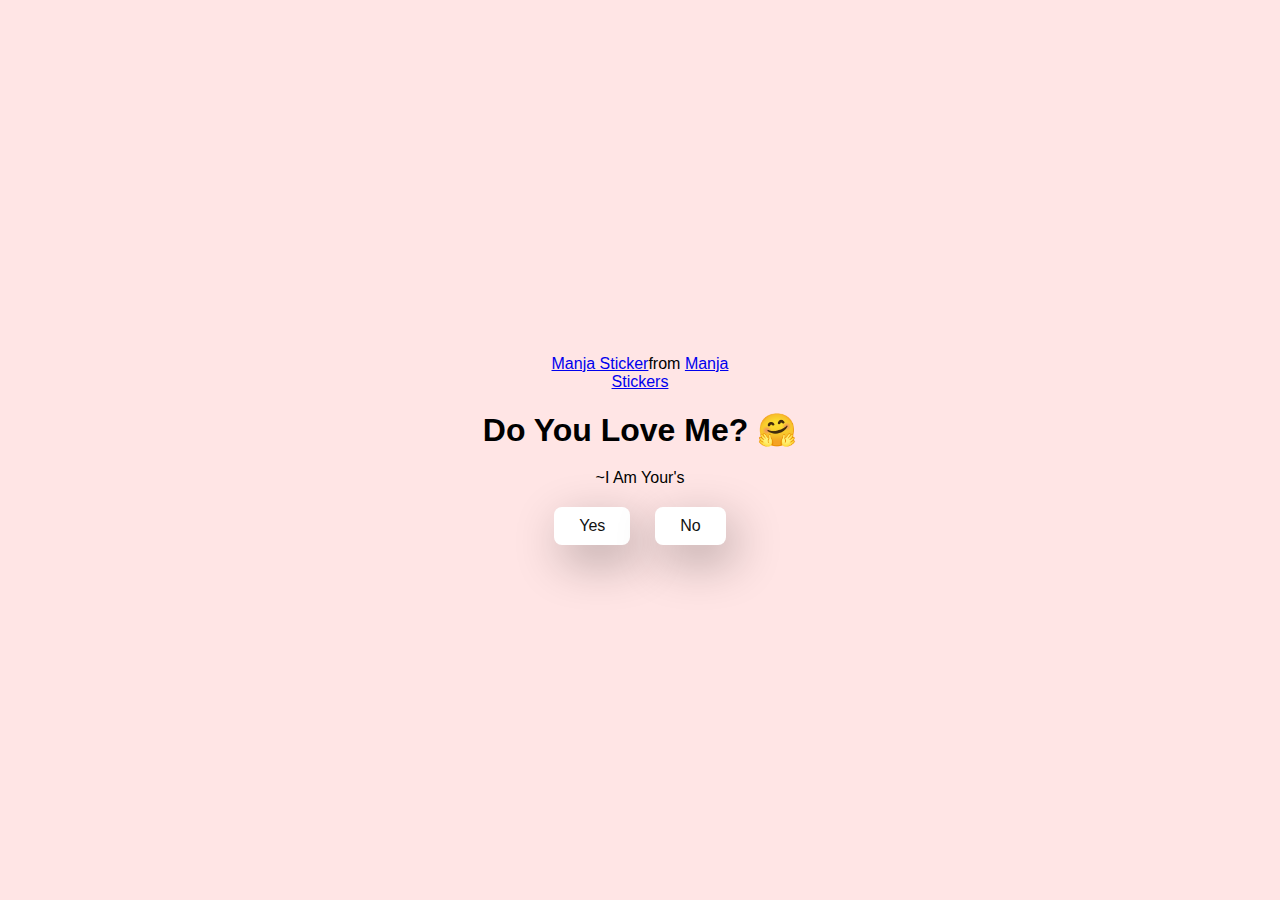
<file: index.html>
<!DOCTYPE html>
<html lang="en">
  <head>
    <meta charset="UTF-8" />
    <meta name="viewport" content="width=device-width, initial-scale=1.0" />
    <title>Hang Out ?</title>

    <link rel="stylesheet" href="./style.css" />
  </head>
  <body>
    <div class="container">
      <div
        class="tenor-gif-embed"
        data-postid="22885016"
        data-share-method="host"
        data-aspect-ratio="1.04918"
        data-width="100%"
      >
        <a href="https://tenor.com/view/manja-gif-22885016">Manja Sticker</a
        >from
        <a href="https://tenor.com/search/manja-stickers">Manja Stickers</a>
      </div>
      <script
        type="text/javascript"
        async
        src="https://tenor.com/embed.js"
      ></script>
      <h1>Do You Love Me? 🤗</h1>
      <p>~I Am Your's</p>

      <div class="btn">
        <a href="yes.html">Yes</a>
        <a href="no1.html">No</a>
      </div>
    </div>
  </body>
</html>

<!--If You Are Reading Thiss FUCK U -->
</file>
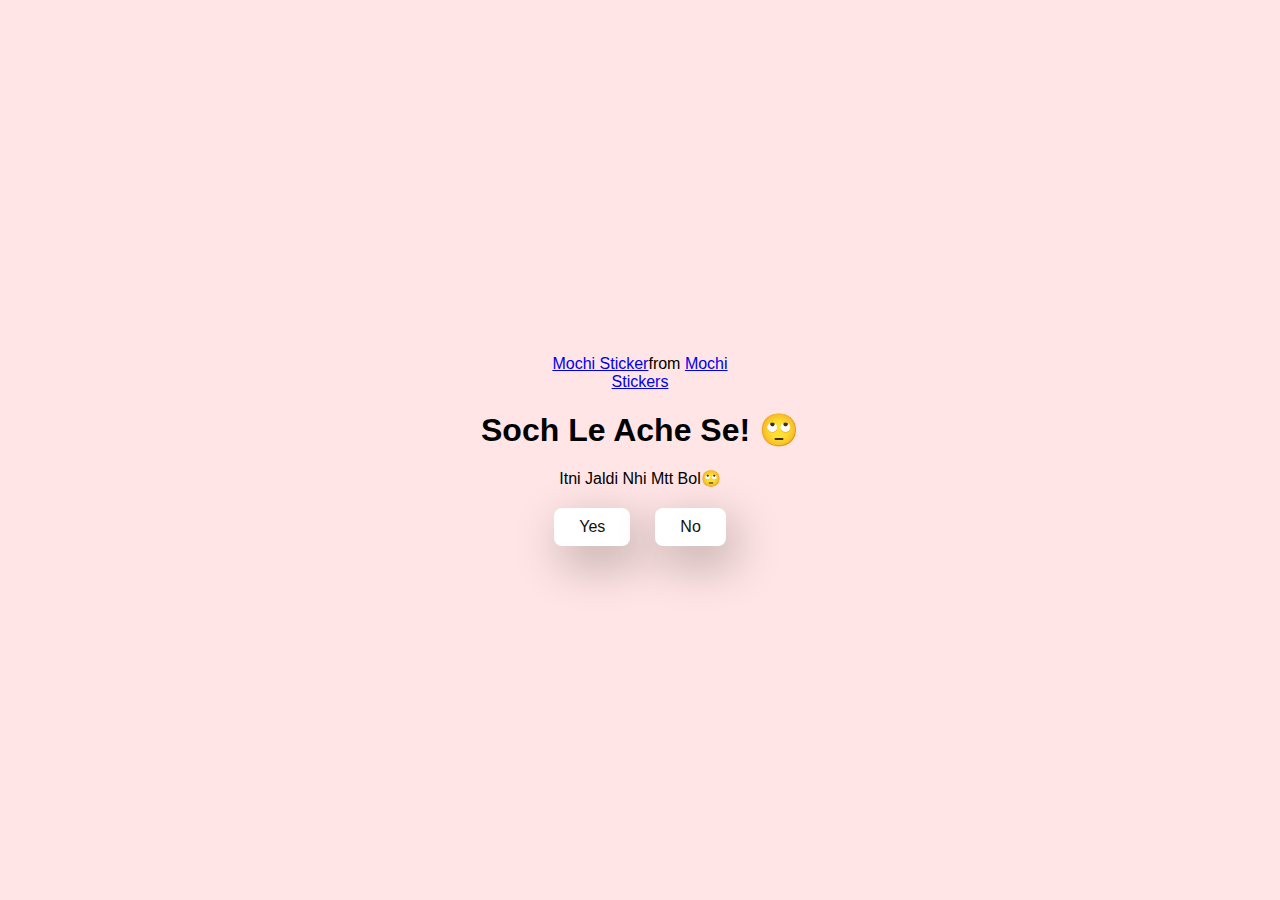
<file: no1.html>
<!DOCTYPE html>
<html lang="en">
  <head>
    <meta charset="UTF-8" />
    <meta name="viewport" content="width=device-width, initial-scale=1.0" />
    <title>Hang Out ?</title>

    <link rel="stylesheet" href="./style.css" />
  </head>
  <body>
    <div class="container">
      <div
        class="tenor-gif-embed"
        data-postid="22050818"
        data-share-method="host"
        data-aspect-ratio="1"
        data-width="100%"
      >
        <a href="https://tenor.com/view/mochi-gif-22050818">Mochi Sticker</a
        >from
        <a href="https://tenor.com/search/mochi-stickers">Mochi Stickers</a>
      </div>
      <script
        type="text/javascript"
        async
        src="https://tenor.com/embed.js"
      ></script>
      <h1>Soch Le Ache Se! 🙄</h1>
      <p>Itni Jaldi Nhi Mtt Bol🙄</p>

      <div class="btn">
        <a href="yes.html">Yes</a>
        <a href="no2.html">No</a>
      </div>
    </div>
  </body>
</html>
</file>
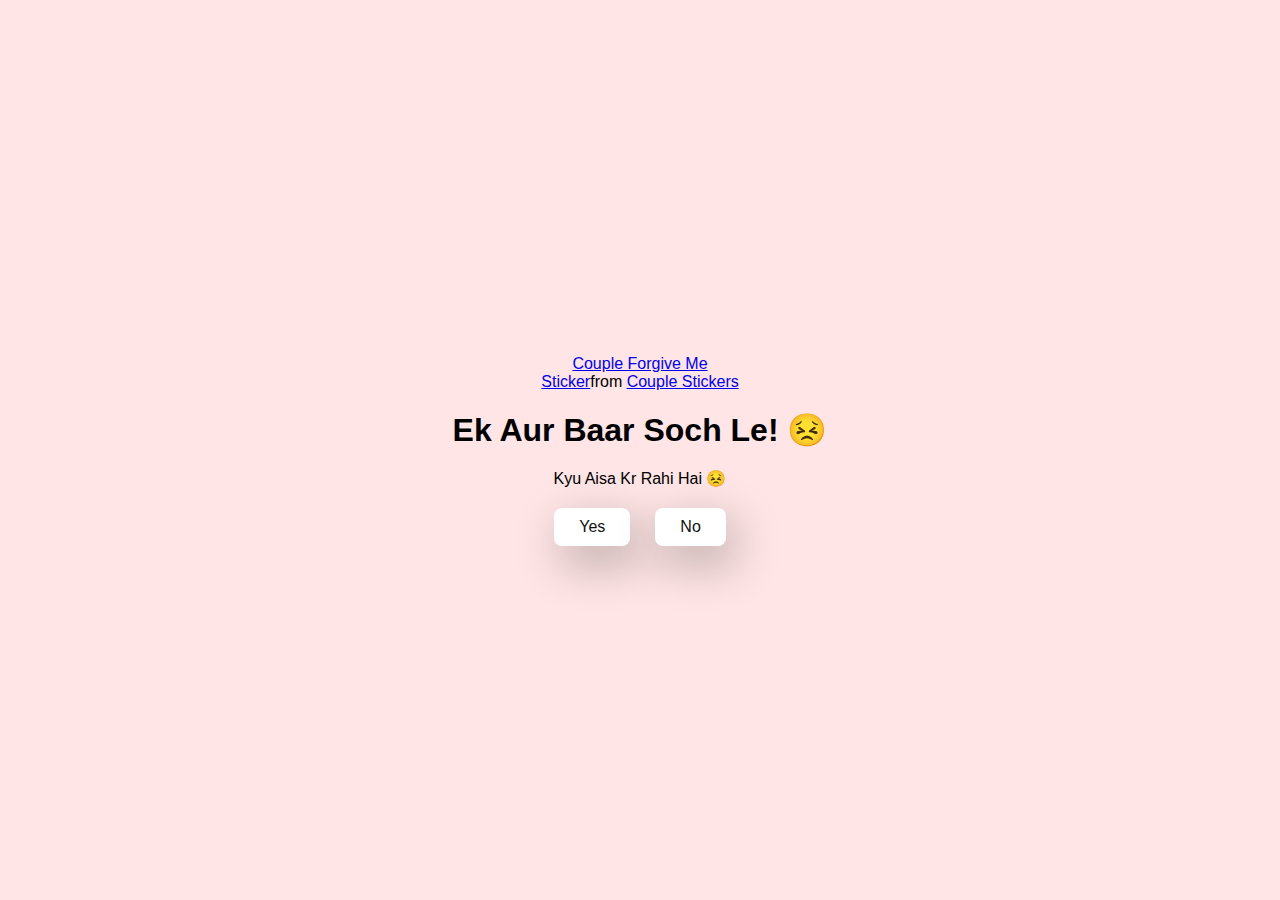
<file: no2.html>
<!DOCTYPE html>
<html lang="en">
  <head>
    <meta charset="UTF-8" />
    <meta name="viewport" content="width=device-width, initial-scale=1.0" />
    <title>Hang Out ?</title>

    <link rel="stylesheet" href="./style.css" />
  </head>
  <body>
    <div class="container">
      <div
        class="tenor-gif-embed"
        data-postid="15195810"
        data-share-method="host"
        data-aspect-ratio="1"
        data-width="100%"
      >
        <a
          href="https://tenor.com/view/couple-forgive-me-asking-for-forgiveness-begging-crying-gif-15195810"
          >Couple Forgive Me Sticker</a
        >from
        <a href="https://tenor.com/search/couple-stickers">Couple Stickers</a>
      </div>
      <script
        type="text/javascript"
        async
        src="https://tenor.com/embed.js"
      ></script>

      <h1>Ek Aur Baar Soch Le! 😣</h1>
      <p>Kyu Aisa Kr Rahi Hai 😣</p>

      <div class="btn">
        <a href="yes.html">Yes</a>
        <a href="no3.html">No</a>
      </div>
    </div>
  </body>
</html>
</file>
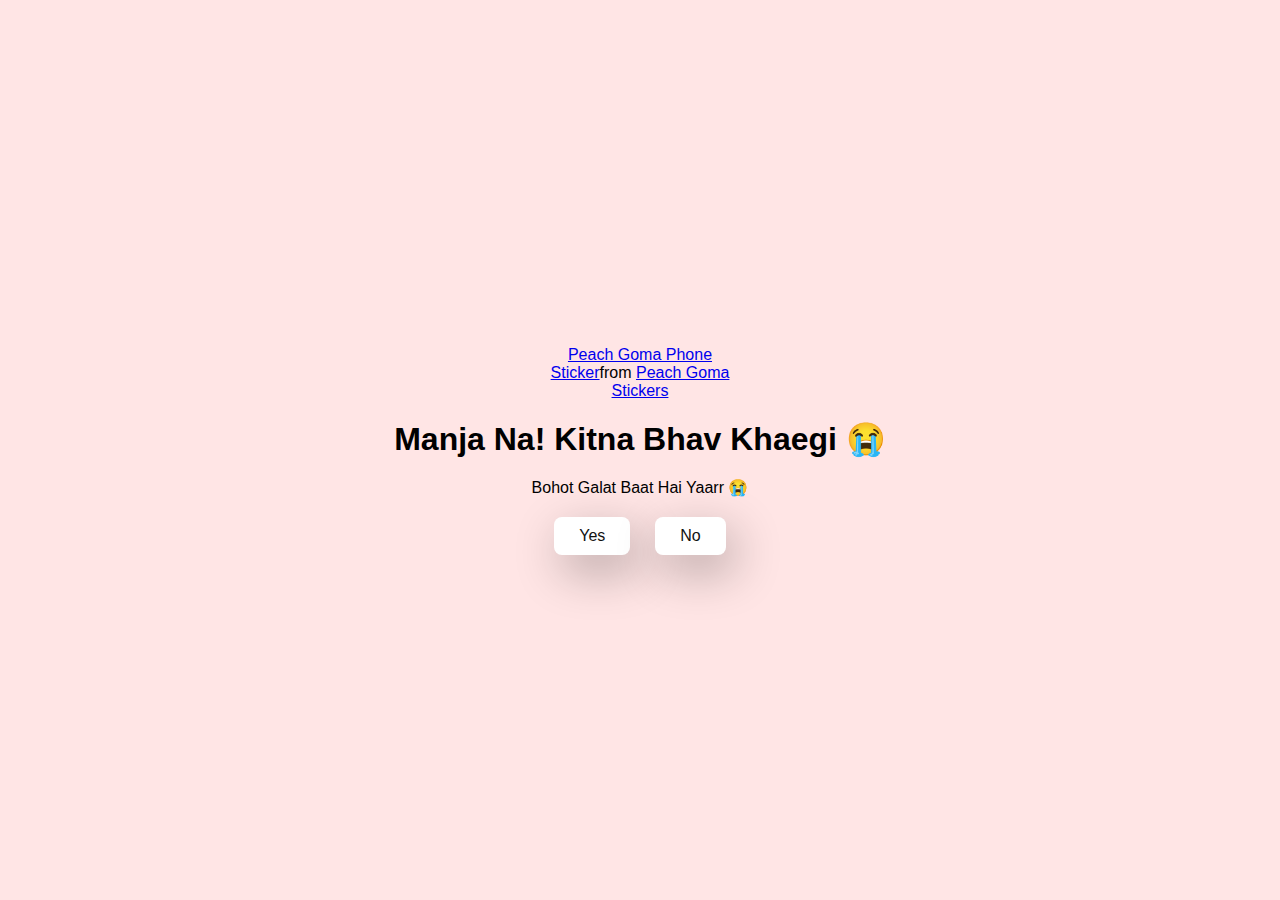
<file: no3.html>
<!DOCTYPE html>
<html lang="en">
  <head>
    <meta charset="UTF-8" />
    <meta name="viewport" content="width=device-width, initial-scale=1.0" />
    <title>Hang Out ?</title>

    <link rel="stylesheet" href="./style.css" />
  </head>
  <body>
    <div class="container">
      <div
        class="tenor-gif-embed"
        data-postid="15974530976611222074"
        data-share-method="host"
        data-aspect-ratio="1.26923"
        data-width="100%"
      >
        <a
          href="https://tenor.com/view/peach-goma-phone-gif-15974530976611222074"
          >Peach Goma Phone Sticker</a
        >from
        <a href="https://tenor.com/search/peach+goma-stickers"
          >Peach Goma Stickers</a
        >
      </div>
      <script
        type="text/javascript"
        async
        src="https://tenor.com/embed.js"
      ></script>

      <h1>Manja Na! Kitna Bhav Khaegi 😭</h1>
      <p>Bohot Galat Baat Hai Yaarr 😭</p>

      <div class="btn">
        <a href="yes.html">Yes</a>
        <a href="#" id="move-random">No</a>
      </div>
    </div>

    <script src="./script.js"></script>
  </body>
</html>
</file>
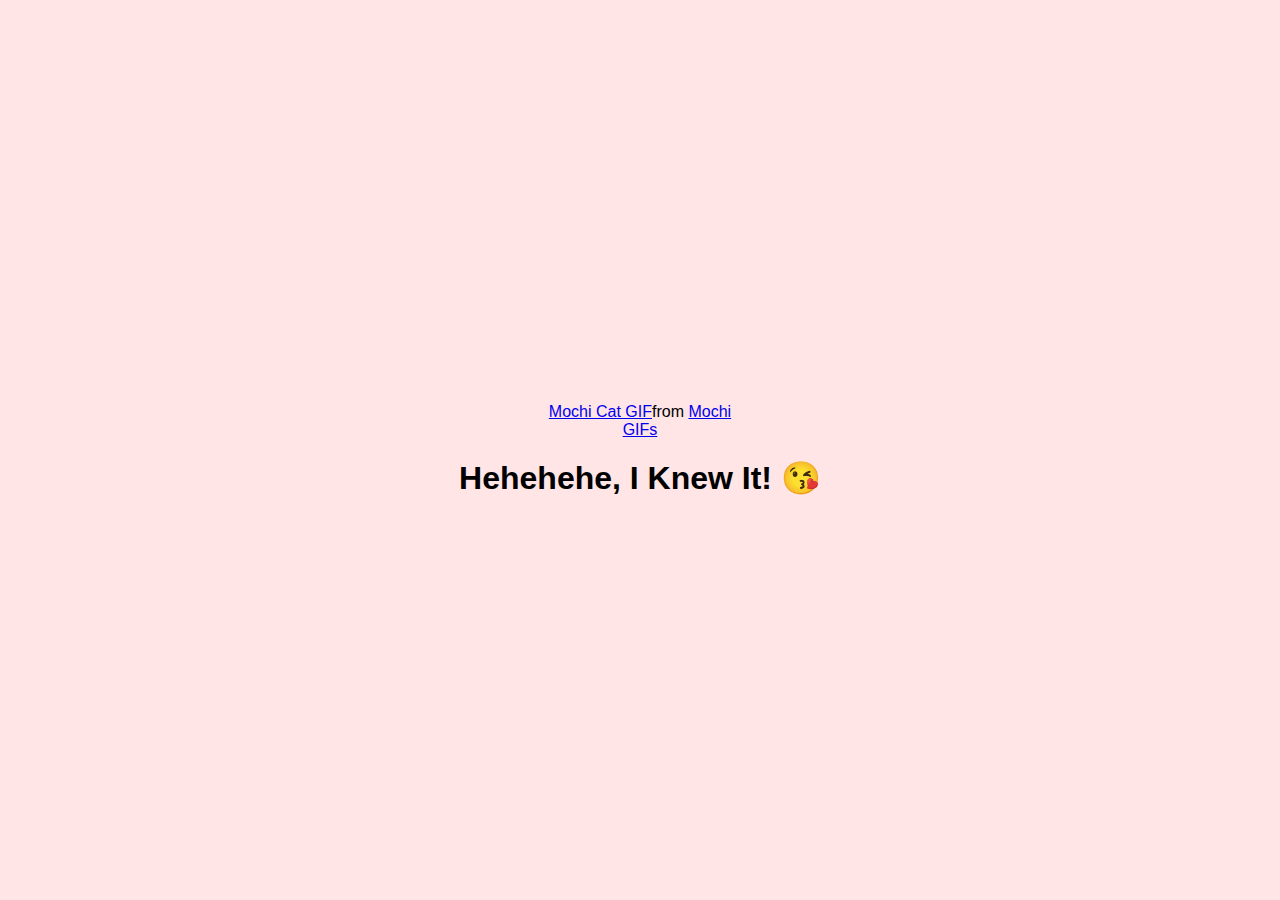
<file: yes.html>
<!DOCTYPE html>
<html lang="en">
  <head>
    <meta charset="UTF-8" />
    <meta name="viewport" content="width=device-width, initial-scale=1.0" />
    <title>Hang Out ?</title>

    <link rel="stylesheet" href="./style.css" />
  </head>
  <body>
    <div class="container">
      <div
        class="tenor-gif-embed"
        data-postid="253027946666209433"
        data-share-method="host"
        data-aspect-ratio="1.37853"
        data-width="100%"
      >
        <a
          href="https://tenor.com/view/mochi-cat-mochi-and-goma-goma-and-peach-mochi-mochi-peach-cat-gif-gif-253027946666209433"
          >Mochi Cat GIF</a
        >from <a href="https://tenor.com/search/mochi-gifs">Mochi GIFs</a>
      </div>
      <script
        type="text/javascript"
        async
        src="https://tenor.com/embed.js"
      ></script>
      <h1>Hehehehe, I Knew It! 😘</h1>
    </div>
  </body>
</html>
</file>
<file: style.css>
* {
    margin: 0;
    padding: 0;
    box-sizing: border-box;
    font-family: sans-serif;
  }
  
  body {
    width: 100%;
    min-height: 100vh;
    display: flex;
    justify-content: center;
    align-items: center;
    background-color: #ffe5e5;
  }
  
  .container {
    display: flex;
    flex-direction: column;
    text-align: center;
    align-items: center;
    gap: 20px;
    max-width: 500px;
    margin: 20px;
  }
  
  .container .tenor-gif-embed {
    max-width: 200px;
  }
  
  .container .btn {
    display: flex;
    gap: 25px;
  }
  
  .btn a {
    text-decoration: none;
    color: #111;
    background: #fff;
    padding: 10px 25px;
    border-radius: 8px;
    box-shadow: 0.5rem 1rem 3rem hsl(0, 0%, 0%, 0.3);
  }

  ::selection{
    background-color: #000;
    color: yellow;
  }
</file>
